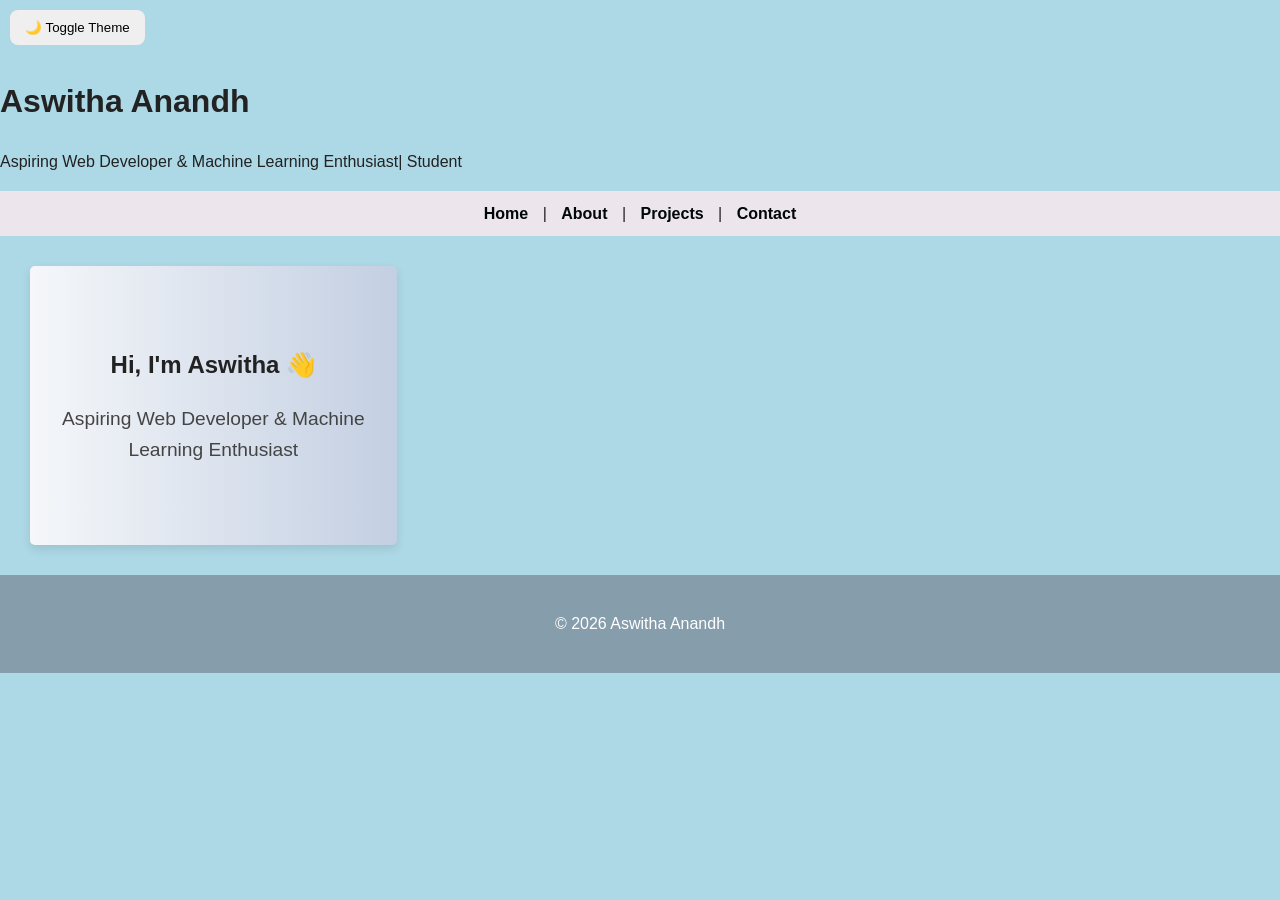
<file: index.html>
<!DOCTYPE html>
<html lang="en">
<link rel="stylesheet" href="style.css">
    <meta charset="UTF-8">
    <meta name="viewport" content="width=device-width, initial-scale=1.0">
    <title>Home | Aswitha Anandh Portfolio</title>
</<meta name="description" content="Personal portfolio website of Aswitha Anandh showcasing projects, skills and achievements.">

<meta name="keywords" content="portfolio, web developer, student, projects, HTML5, accessibility">
<link rel="stylesheet" href="style.css">

<meta name="author" content="Aswitha Anandh">
<script>
const btn = document.getElementById("theme-toggle");

btn.addEventListener("click", () => {
    document.body.classList.toggle("dark-mode");
});
</script>
<body>
    <button id="theme-toggle">🌙 Toggle Theme</button>
<a href="#main-content" class="skip-link">
    Skip to Main Content
</a>
</<header>
    <h1>Aswitha Anandh</h1>
    <p>Aspiring Web Developer & Machine Learning Enthusiast| Student</p>
</header>

<nav aria-label="Main Navigation">
    <a href="index.html">Home</a> |
    <a href="about.html">About</a> |
    <a href="projects.html">Projects</a> |
    <a href="contact.html">Contact</a>
</nav>

<main id="main-content">
    <section class="hero">
    <h2>Hi, I'm Aswitha 👋</h2>
    <p>Aspiring Web Developer & Machine Learning Enthusiast</p>
    </section>
</main>

<footer>
    <p>&copy; 2026 Aswitha Anandh</p>
</footer>
</file>
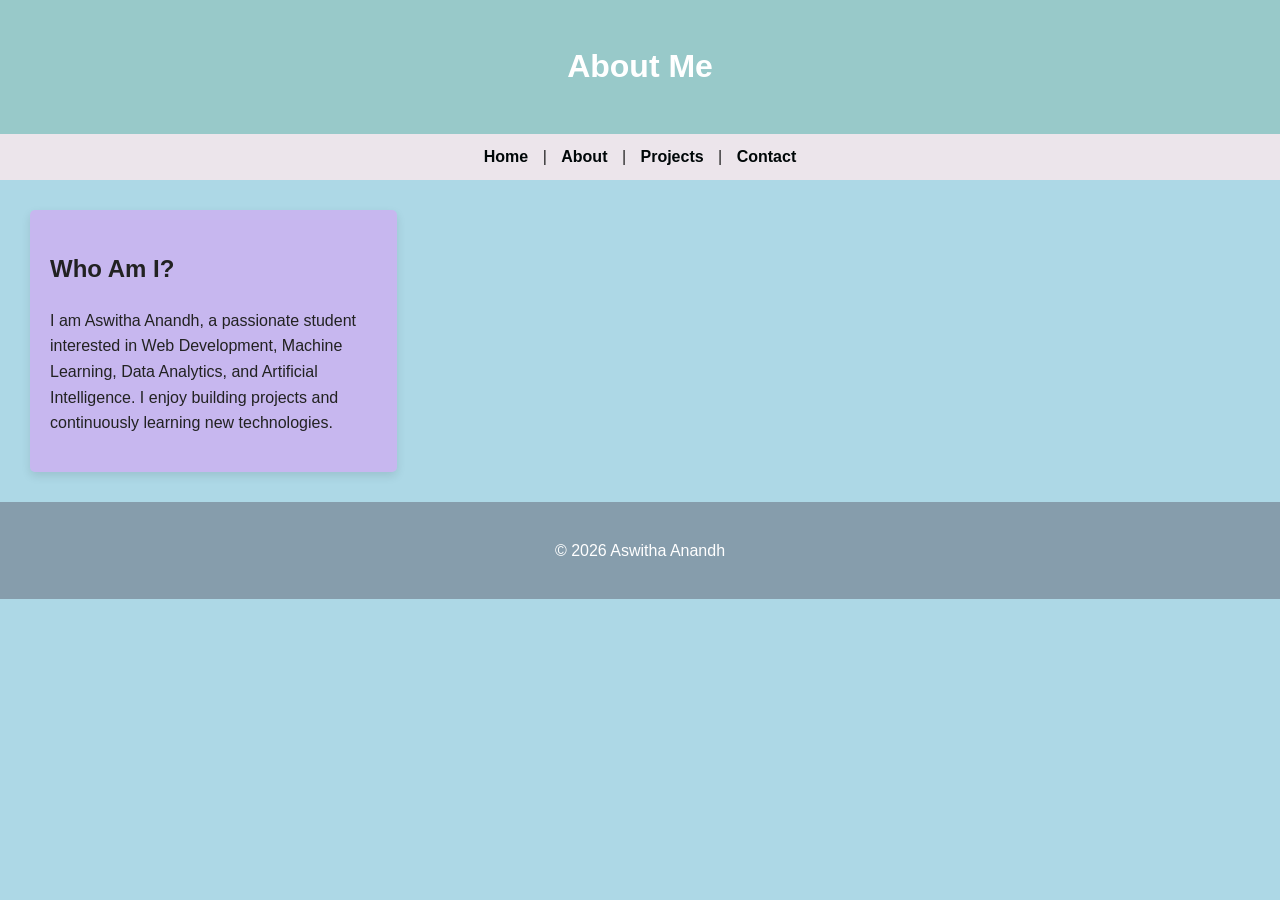
<file: about.html>
<!DOCTYPE html>
<html lang="en">
<link rel="stylesheet" href="style.css">
    <meta charset="UTF-8">
    <meta name="viewport" content="width=device-width, initial-scale=1.0">
    <title>About | Aswitha Anandh Portfolio</title>
    <link rel="stylesheet" href="style.css">
</head>
<body>
<a href="#main-content" class="skip-link">
    Skip to Main Content
</a>
<header>
    <h1>About Me</h1>
</header>

<nav>
    <a href="index.html">Home</a> |
    <a href="about.html">About</a> |
    <a href="projects.html">Projects</a> |
    <a href="contact.html">Contact</a>
</nav>

<main id="main-content">
    <section>
        <h2>Who Am I?</h2>
        <p>
            I am Aswitha Anandh, a passionate student interested in Web Development, Machine Learning, Data Analytics, and Artificial Intelligence. I enjoy building projects and continuously learning new technologies.
        </p>
    </section>
</main>

<footer>
    <p>&copy; 2026 Aswitha Anandh</p>
</footer>

</body>
</html>
</file>
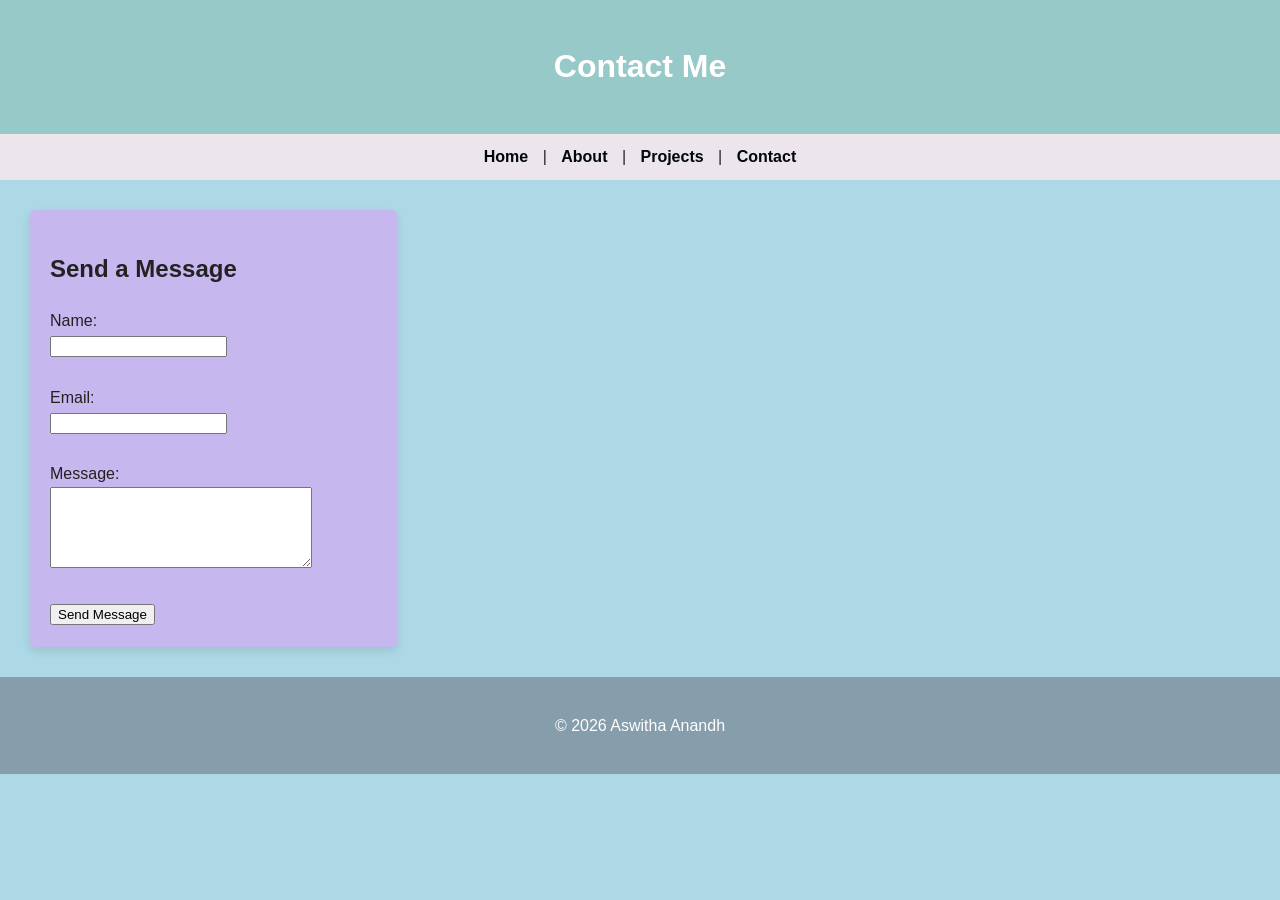
<file: contact.html>
<!DOCTYPE html>
<html lang="en">
<link rel="stylesheet" href="style.css">
    <meta charset="UTF-8">
    <meta name="viewport" content="width=device-width, initial-scale=1.0">
    <title>Contact | Aswitha Anandh Portfolio</title>
    <link rel="stylesheet" href="style.css">
</head>
<body>
<a href="#main-content" class="skip-link">
    Skip to Main Content
</a>
<header>
    <h1>Contact Me</h1>
</header>

<nav>
    <a href="index.html">Home</a> |
    <a href="about.html">About</a> |
    <a href="projects.html">Projects</a> |
    <a href="contact.html">Contact</a>
</nav>

<main id="main-content">

<section>
    <h2>Send a Message</h2>

   <form>

    <label for="name">Name:</label><br>
    <input
        type="text"
        id="name"
        name="name"
        aria-label="Enter your name"
        required><br><br>

    <label for="email">Email:</label><br>
    <input
        type="email"
        id="email"
        name="email"
        aria-label="Enter your email"
        required><br><br>

    <label for="message">Message:</label><br>
    <textarea
        id="message"
        name="message"
        rows="5"
        cols="30"
        aria-label="Enter your message"
        required></textarea><br><br>

    <button type="submit" aria-label="Send Message">
    Send Message
</button>

</form>

</section>

</main>

<footer>
    <p>&copy; 2026 Aswitha Anandh</p>
</footer>

</body>
</html>
</file>
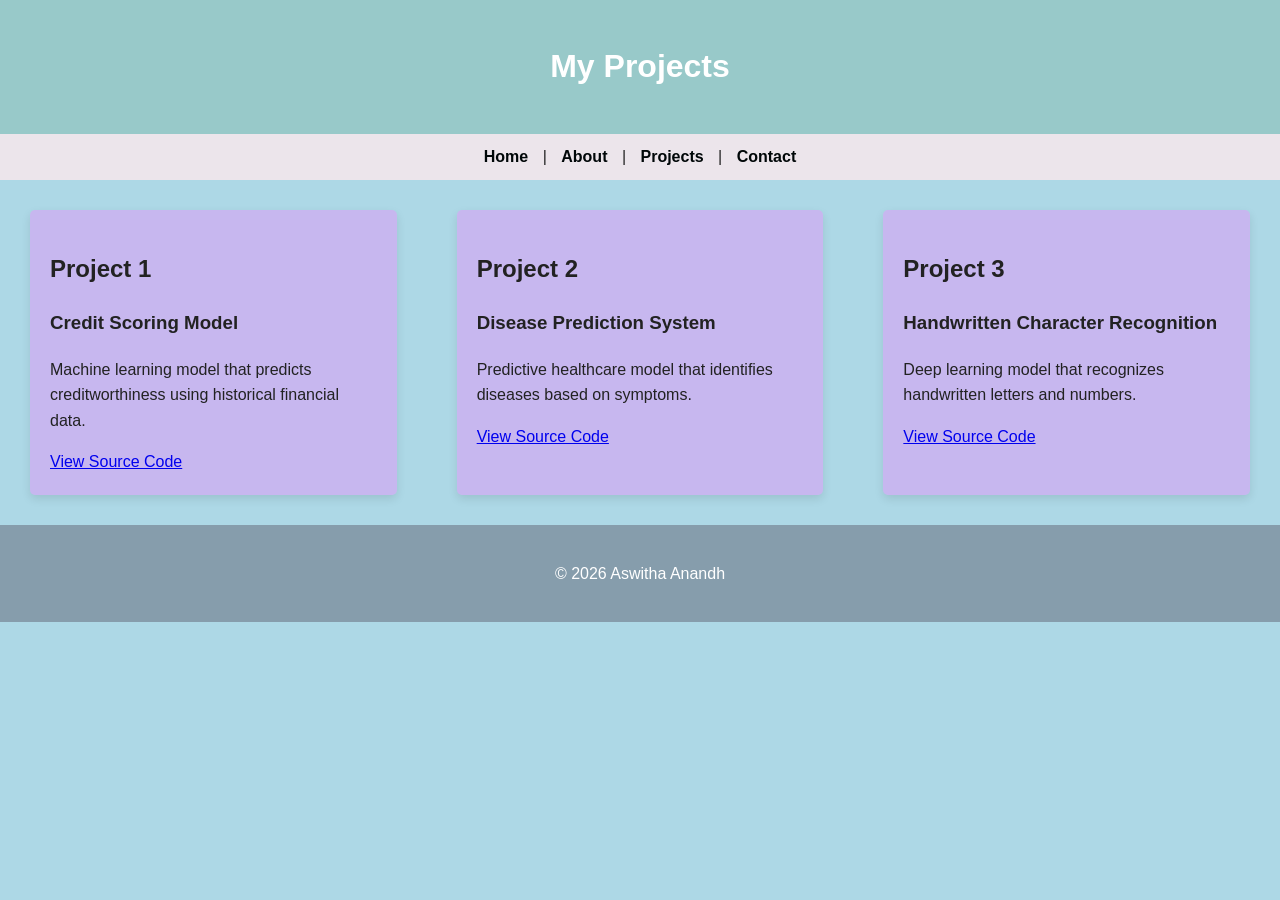
<file: projects.html>
<!DOCTYPE html>
<html lang="en">
<link rel="stylesheet" href="style.css">
    <meta charset="UTF-8">
    <meta name="viewport" content="width=device-width, initial-scale=1.0">
    <title>Projects | Aswitha Anandh Portfolio</title>
    <link rel="stylesheet" href="style.css">
</head>
<body>
<a href="#main-content" class="skip-link">
    Skip to Main Content
</a>
<header>
    <h1>My Projects</h1>
</header>

<nav>
    <a href="index.html">Home</a> |
    <a href="about.html">About</a> |
    <a href="projects.html">Projects</a> |
    <a href="contact.html">Contact</a>
</nav>

<main id="main-content">

<section>
    <h2>Project 1</h2>
    <article>
        <h3>Credit Scoring Model</h3>
        <p>
            Machine learning model that predicts creditworthiness using historical financial data.
         
        </p>
        <a
href="https://github.com/aswitha755-ship-it/CodeAlpha_CreditScoringModel1/blob/main/README.md " target="_blank">
        View Source Code
        </a>

    </article>
</section>

<section>
    <h2>Project 2</h2>
    <article>
        <h3>Disease Prediction System</h3>
        <p>
            Predictive healthcare model that identifies diseases based on symptoms.
        </p>
        <a
        href="https://github.com/aswitha755-ship-it/CodeAlpha_DiseasePrediction " target="_blank">
        View Source Code
    </a>
    </article>
</section>

<section>
    <h2>Project 3</h2>
    <article>
        <h3>Handwritten Character Recognition</h3>
        <p>
            Deep learning model that recognizes handwritten letters and numbers.
        </p>
        <a
        href="https://github.com/aswitha755-ship-it/CodeAlpha_HandwrittenCharacterRecognition3 " target="_blank">
        View Source Code 
    </a>
    </article>
</section>

</main>

<footer>
    <p>&copy; 2026 Aswitha Anandh</p>
</footer>

</body>
</html>
</file>
<file: style.css>
:root{
    --bg-color: #f4f4f4;
    --text-color: #222;
    --card-color: white;
    --accent-color: #0077ff;
}
body{
    margin: 0;
    padding: 0;
    font-family: Arial, sans-serif;
    background-color: var(--bg-color);
    color: var(--text-color);
}

header{
    background: var(--accent-color);
    color: white;
    text-align: center;
    padding: 20px;
}

footer{
    background: #222;
    color: white;
    text-align: center;
    padding: 15px;
}
nav ul{
    display: flex;
    justify-content: center;
    gap: 20px;
    list-style: none;
    padding: 0;
}

nav a{
    text-decoration: none;
    color: white;
    font-weight: bold;
}

nav a:hover{
    color: rgb(46, 118, 160);
}
main{
    display: grid;
    grid-template-columns: 1fr;
    gap: 20px;
    padding: 20px;
}
/* Tablet */
@media (min-width: 768px){
    main{
        grid-template-columns: 1fr 1fr;
    }
}

/* Desktop */
@media (min-width: 1024px){
    main{
        grid-template-columns: repeat(3, 1fr);
    }
}
img{
    max-width: 100%;
    height: auto;
 
   display: block;
}
html{
    scroll-behavior: smooth;
}
section{
    background: var(--card-color);
    margin: 20px;
    padding: 20px;
    border-radius: 12px;
    box-shadow: 0 4px 10px rgba(0,0,0,0.1);
}
section:hover{
    transform: translateY(-5px);
    transition: 0.3s;
    box-shadow: 0 8px 20px rgba(0,0,0,0.2);
}
body {
    font-family: Arial, sans-serif;
    margin: 0;
    background-color: #fcf5f5;
    line-height: 1.6;
}

header {
    background-color: #98c9c9;
    color: white;
    text-align: center;
    padding: 20px;
}

nav {
    background-color: #ece5eb;
    text-align: center;
    padding: 10px;
}

nav a {
    color: rgb(0, 7, 8);
    text-decoration: none;
    margin: 10px;
}

nav a:hover {
    text-decoration: underline;
}

main {
    padding: 10px;
}

section {
    background-color: rgba(227, 149, 247, 0.486);
    padding: 20px;
    margin-bottom: 20px;
    border-radius: 5px;
}

footer {
    background-color: #869dac;
    color: white;
    text-align: center;
    padding: 20px;
}
.skip-link {
    position: absolute;
    left: -9999px;
}

.skip-link:focus {
    left: 10px;
    top: 10px;
    background: white;
    padding: 10px;
    border: 2px solid black;
}

.hero {
    text-align: center;
    padding: 60px 20px;
    background: linear-gradient(to right, #f5f7fa, #c3cfe2);
}

.profile-img {
    width: 120px;
    height: 120px;
    border-radius: 50%;
    object-fit: cover;
    margin-bottom: 15px;
}

.hero h1 {
    font-size: 2.2rem;
    margin: 10px 0;
}

.hero p {
    font-size: 1.2rem;
    color: #444;
}

.hero-buttons {
    margin-top: 20px;
}

.btn {
    display: inline-block;
    padding: 10px 15px;
    margin: 5px;
    background: #222;
    color: white;
    text-decoration: none;
    border-radius: 5px;
}

.btn:hover {
    background: #00bcd4;
}
html {
    scroll-behavior: smooth;
}
.btn {
    display: inline-block;
    padding: 10px 15px;
    margin: 5px;
    background: #ce3d3d;
    color: white;
    text-decoration: none;
    border-radius: 6px;
    transition: all 0.3s ease;
}

.btn:hover {
    box-shadow: 0 0 15px #00bcd4,
                0 0 30px #d400c9;
    transform: scale(1.05);
}
h1, h2 {
    transition: text-shadow 0.3s ease;
}

h1:hover, h2:hover {
    text-shadow: 0 0 10px rgba(0, 188, 212, 0.8);
}
.project-card {
    background: rgba(233, 98, 192, 0.15);
    backdrop-filter: blur(10px);
    border: 1px solid rgba(135, 87, 224, 0.3);
    
    padding: 20px;
    margin: 20px 0;
    border-radius: 16px;

    transition: all 0.4s ease;
    transform: translateY(0);

    box-shadow: 0 8px 20px rgba(0,0,0,0.1);
}
body{
    background-color: lightblue;
}
.dark-mode{
    --bg-color: #121212;
    --text-color: #ffffff;
    --card-color: #1f1f1f;
}
#theme-toggle{
    padding: 10px 15px;
    margin: 10px;
    border: none;
    border-radius: 8px;
    cursor: pointer;
}
</file>
